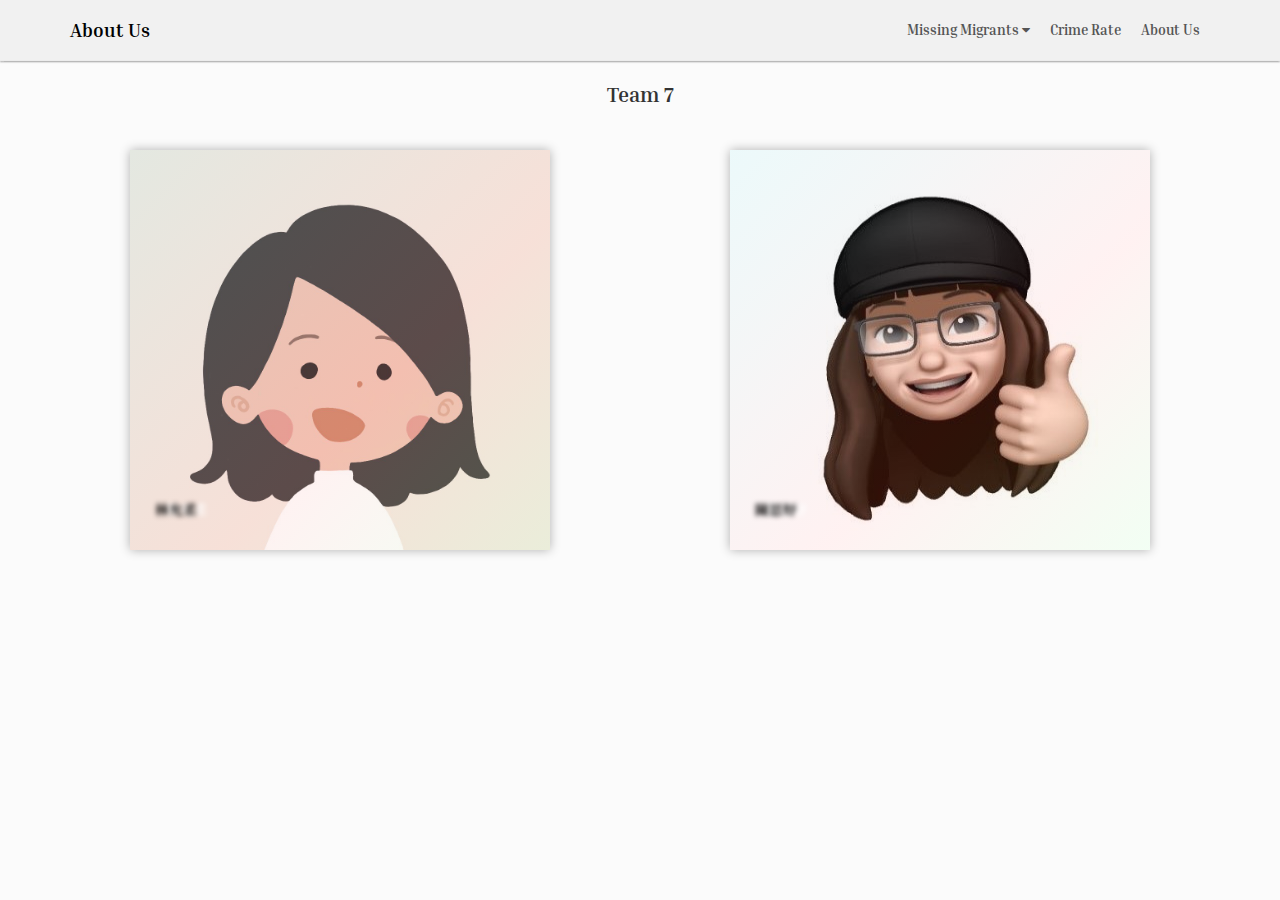
<file: index2.html>
<!DOCTYPE html>
<html lang="en">
 	<head>
	    <title>About Us</title>
		<link rel="icon" type="image/png" href="image/siren.png"> <!-- icon -->
	    <meta name="viewport" content="initial-scale=1.0, user-scalable=no">
	    <meta charset="utf-8">

		<!--header-->
		<link rel="stylesheet" href="https://maxcdn.bootstrapcdn.com/font-awesome/4.7.0/css/font-awesome.min.css">
		<link href="https://cdnjs.cloudflare.com/ajax/libs/twitter-bootstrap/3.3.7/css/bootstrap.min.css" rel="stylesheet" type="text/css">
		<link href="./css/index.css" rel="stylesheet" type="text/css">
		<link href="./css/about.css" rel="stylesheet" type="text/css">
		<script src="https://cdnjs.cloudflare.com/ajax/libs/jquery/3.1.0/jquery.min.js"></script>
		<script type="text/javascript" src="./js/header.js" ></script>
		<script type="text/javascript" src="./js/about.js" ></script>
		<link href="https://fonts.googleapis.com/css?family=Inria+Serif|Noto+Serif+TC&display=swap" rel="stylesheet">
	</head>
		<header>
		<!--  add dark nav  -->
		<nav class="nav">
			<div class="container">
				<div class="nav-heading">
					<button class="toggle-nav" data-toggle="open-navbar1"><i class="fa fa-align-right"></i></button>
					<a class="brand" href="index2.html">About Us</a>
				</div>
				<div class="menu" id="open-navbar1">
					<ul class="list">
					  <li class="categories"><a href="#" id="open-categories" data-dropdown="target" href="#">Missing Migrants <i class="fa fa-caret-down"></i></a>
						<ul class="drop-down" id="target">
							<li><a href="index.html">Bubble Map</a></li>
							<li class="seprator"></li>
							<li><a href="cause.html">Cause of Death</a></li>
							<li class="seprator"></li>
							<li><a href="region.html">Region of Incident</a></li>
						</ul>
						</li>
						<li><a href="index1.html">Crime Rate</a></li>
						<li><a href="index2.html">About Us</a></li>
					</ul>
				</div>
			</div>
		</nav>
	</header>
	<body>
	    <!-- Create an element where the map will take place -->
		<div id="dashboard">
			<div class="detail">Team 7</div>
			<!--CONTAINER-->
			<div class="ccontainer">
			   <!--ROW-->
			   <div class="row">
				  <!--İTEM-->
				  <div class="col-4-grid">
					 <div class="item">
						<div class="front-end">
						  <div class="item-title">林允柔</div>
						  <img src="./image/rou.jpg" alt="" />
						</div>
						<div class="back-end">
						  <div class="item-image" max-height="300px">
							<img src="./image/rou.jpg" alt=""  max-height="300px"/>
						  </div>
						  <div class="item-title">林允柔</div>
						  <p>0856617</p>
						</div>
					 </div>
				  </div>
				  <!--#İTEM-->
				  <!--İTEM-->
				  <div class="col-4-grid">
					 <div class="item">
						<div class="front-end">
						  <div class="item-title">陳思妤</div>
						   <img src="./image/yu.jpg" alt="" />
						</div>
						<div class="back-end">
						  <div class="item-image">
							<img src="./image/yu.jpg" alt="" />
						  </div>
						  <div class="item-title">陳思妤</div>
						  <p>0856065</p><p>aka.新竹周子瑜</p><p>祝大家新年快樂～</p><p>ヽ(∀ﾟ )人(ﾟ∀ﾟ)人( ﾟ∀)人(∀ﾟ )人(ﾟ∀ﾟ)人( ﾟ∀)ﾉ</p>
						</div>
					 </div>
				  </div>
				  <!--#İTEM-->
			   </div>
			   <!--#ROW-->
			</div>
			<!--#CONTAINER-->
			<!--SHOW ITEM-->
			<div class="show-item">
			  <div class="show-item-close"></div>
			  <!--CONTAINER600-->
			  <div class="container600 single">
				
			  </div>
			  <!--#CONTAINER600-->
			</div>
			<!--#SHOW ITEM-->
		</div>
	</body>
</html>
</file>
<file: css/index.css>
/* Remove dark-nav class from nav tag to see the light version  */
* {
	padding: 0;
	margin: 0;
	-webkit-box-sizing: border-box;
	-moz-box-sizing: border-box;
	box-sizing: border-box;
	outline: none;
	font-family: 'Inria Serif', 'Noto Serif TC', serif;
}

body {
	background-color: #fbfbfb;
}

span {
	font-family: 'Inria Serif', 'Noto Serif TC', serif;
	font-weight: 600;
}

a {
	font-family: 'Inria Serif', 'Noto Serif TC', serif;
}

div {
	font-family: 'Inria Serif', 'Noto Serif TC', serif;
	font-weight: 600;
}

p {
	margin: 10px 0 0 15px;
    font-size: 1.2em;
    font-family: 'Inria Serif', 'Noto Serif TC', serif;
    font-weight: bold;
}

#element1{
	width: 100%;
	text-align: center;
}

#element2{
	width: 100%;
	text-align: center;
}

#dashboard {
	width: 100%; 
	margin: 80px 0px 10px 0px;
}
#mapid { 
	float: left;
	height: 500px;
	width: 95%; 
	margin: 1% 2.5%;
	text-align: center;
}
.detail {
	height: auto;
	width: 100%;
	text-align: center;
}
.text {
	font-size: 12px;
	xml:space="preserve";
	fill: black;
}

#tooltip {
	position: absolute;
	max-width: 250px;
	padding: 10px;
	background-color: white;
	border-radius: 2px;
	box-shadow: 0 2px 2px rgba(0,0,0, .16);
	pointer-events: none;
	transition: opacity .2s;
	opacity: 1;
	font-size: 12px;
	line-height: 18px;
	letter-spacing: .2px;
}
#tooltip.hidden {
	opacity: 0;
}

/* Header */
header {
	height: 0;
}
.container:after, .container:before {
	content: "";
	display: block;
	clear: both;
}

/* Start navbar */
.nav {
	background-color: #f1f1f1;
    border-bottom: 1px solid #ececec;
    box-shadow: 0 1.5px 1.5px rgba(69, 69, 69, 0.36);
	min-height: 50px;
	height: auto;
}
.nav .nav-heading {float: left}

.nav .nav-heading .toggle-nav {
	padding: 2px 10px;
	border-radius: 5px;
	border: none;
	display: none;
	background-color: transparent;
}
.nav .nav-heading > a {
	text-decoration: none;
	color: #000;
	line-height: 60px;
	font-weight: 600;
	font-size: 19px;
}

/* Start menu */
.nav .menu {
	float: right;
}
.nav .menu:after {
	content: "";
	clear: both;
	display: block;
}
.nav .list {
	float: right;
	margin: 0;
}
.nav .list > li {
	float: left;
	list-style: none;
}
.nav .list > li > a {
	color: #555;
	text-decoration: none;
	display: block;
	line-height: 60px;
	padding: 0 10px;
}
.nav .list > li > a:hover,
.nav .list > li.active > a {
	color: #333
}

/* Start drodpwn menu */
.categories {
	position: relative;
}
.nav .list .categories .drop-down {
	list-style: none;
	position: absolute;
	top: 100%;
	left: 0;
	background-color: #FFF;
	border: 1px solid #ccc;
	padding: 5px 0;
	min-width: 160px;
	width: auto;
	white-space: nowrap;
	-webkit-box-shadow: 0 6px 12px rgba(0, 0, 0, .175);
	box-shadow: 0 6px 12px rgba(0, 0, 0, .175);
	display: none;
	z-index: 99999;
}
.nav .list .drop-down > .seprator {
	height: 1px;
	width: 100%;
	margin: 9px 0;
	background-color: #e5e5e5;
}
	.drop-down > li > a {
	color: #333;
	display: block;
	padding: 3px 20px;
	text-decoration: none;
}
.show {
	display: block
}

/* Sub dropdown menu */
.categories .drop-down .sub-drop-down {position: relative}
.categories .drop-down .sub-drop-down:hover .sub-dropdown {
	display: block;
}
.categories .drop-down .sub-dropdown {
	position: absolute;
	top: -20px;
	left: 107%;
	list-style: none;
	background-color: #ffffff;
	border: 1px solid #cccccc;
	border-radius: 3px;
	padding: 10px;
	-webkit-box-shadow: 0 6px 12px rgba(0, 0, 0, .175);
	box-shadow: 0 6px 12px rgba(0, 0, 0, .175);
	display: none;
}
.categories .drop-down .sub-dropdown:before {
	content: "";
	display: block;
	position: absolute;
	top: 20px;
	left: -20px;
	border-top: 10px solid transparent;
	border-left: 10px solid transparent;
	border-bottom: 10px solid transparent;
	border-right: 10px solid #cccccc;
}
.categories .drop-down .sub-dropdown > li > a {
	color: #555;
	padding: 5px 0;
	display: block
}
/* End sub dropdown menu */
/* Dark theme */
.dark-nav {background-color: #2f3340}

.dark-nav .list > li > a {color: #BBB}

.dark-nav .list > li > a:hover,
.dark-nav .list > li.active > a {color: #FFF}

.dark-nav .nav-heading > a {color: #EEE}

.dark-nav .nav-heading .toggle-nav {color: #EEE}

/* End Dark theme */

/* Start media query for navbar */
@media (max-width: 767px) {
	.nav .container {
		padding-right: 0;
		padding-left: 0;
	}
	.nav .nav-heading {
		width: 100%;
		padding-left: 15px;
		padding-right: 15px;
		border-bottom: 1px solid #e7e7e7;
	}
	.nav .nav-heading .brand {float: left}

	.nav .nav-heading .toggle-nav {
		display: block;
		float: right;
		margin-top: 14px;
	}

	.nav .menu {
		width: 100%;
		padding-left: 15px;
		padding-right: 15px;
		display: none;
	}

	.nav .list {
		float: none;
		width: 100%;
	}
	.nav .list > li {
		float: none;
		width: 100%;
	}
	.nav .list > li > a {padding: 12px 0;line-height: 1;}

	.nav .list .categories .drop-down {
		background-color: transparent;
		border: none;
		position: static;
		-webkit-box-shadow: none;
		box-shadow: none;
		padding: 0;
	}
	.categories .drop-down .sub-dropdown {
		position: static;
		background-color: transparent;
		border: none;
		-webkit-box-shadow: none;
		box-shadow: none;
		padding-left: 20px;
	}
	.categories .drop-down .sub-dropdown > li > a {
		color: #888;
	}
	.categories .drop-down .sub-dropdown:before {
		display: none;
	}
	/* Simple reset for dark theme */
	.dark-nav .menu {background-color: #252831}
	.dark-nav .nav-heading {border-bottom-color: #31343c}
	.dark-nav .list .drop-down > li > a {color: #AAA}
	.dark-nav .list .categories .drop-down .seprator {background-color: #2a2d38}

}

#chart {
	position: absolute;
    z-index: 1000;
    background: #ffffffd4;
    top: 50%;
    left: -50%;
    box-shadow: 3px 3px 9px #9d9a9a;
	transition: left 0.2s ease;
	border-radius: 8px;
	width: 0px;
	height: 0px;
}

.chart {
	position: absolute;
}

li#close {
	position: relative;
	float: right;
	list-style: none;
    z-index: 1001;
	display: none;
	margin-right:10px;
	font-size: 1.5em;
	box-align: center;
}

li#titlename {
	position: relative;
	float: left;
	list-style: none;
    z-index: 1001;
	margin: 0px 10px 0 15px;
    font-size: 1.4em;
}

.legend {
	float: left;
	height: 15px;
	width: 100%;
	padding: 10px;
	margin: 10px 20px 20px 20px;
	text-align: center;
}
</file>
<file: css/about.css>
.ccontainer{
  width: 100%;
  max-width:1200px;
  margin:0 auto;
  padding:0 15px;
}
.container600{
  width: 100%;
  max-width:600px;
  margin:0 auto;
  padding:0 15px;
}
.row{
  margin:0 -15px;
}
.col-4-grid{
  width: 50%;
  padding: 40px 90px 0 90px;
  float: left;
}
@media(max-width:1024px){
   .col-4-grid{
     width: 50%;
   }
}
@media(max-width:480px){
   .col-4-grid{
     width: 100%;
   }
}
.item{
  width: 100%;
  float:left;
  height: 400px;
  cursor: pointer;
  position: relative;
  box-shadow: 0 0 10px rgba(0,0,0,0.3)
}
.item .front-end:before{
  content: "";
  position: absolute;
  width: 100%;
  height: 100%;
  top:0%;
  left:0%;
  background: -webkit-linear-gradient(-45deg, rgba(97, 250, 113, 0.4) 0%,rgba(255, 87, 87, 0.4) 40%,rgba(18, 186, 200, 0.4) 100%);
  background: linear-gradient(-45deg, rgba(97, 250, 113, 0.4) 0%,rgba(255, 87, 87, 0.4) 40%,rgba(18, 186, 200, 0.4) 100%);
  transition:500ms;
  opacity: .2;
}
.item:hover .front-end:before{
  opacity: 1;
}
.item:hover .front-end .item-title{
  text-shadow:
  0px 0 5px rgba(0,0,0,.5),
  0px 0 5px rgba(255,255,255,.5);
  color: #fff;
}
.item .front-end{
  width: 100%;
  float: left;
  height: 100%;
  overflow: hidden;
  position: relative;
}
.item .front-end img{
  min-height: 100%;
  max-height: 100%;
  min-width: 100%;
}
.item .front-end .item-title{
  position: absolute;
  bottom:0;
  padding-left:30px;
  padding-bottom:30px;
  width: 100%;
  color: transparent;
  font-weight: 700;
  font-size: 14px;
  text-shadow:
  -5px 0 5px rgba(0,0,0,1),
  5px 0 5px rgba(255,255,255,1);
  transition:500ms;
}
.item .back-end{
  display: none;
}
.show-item{
  position: fixed;
  width: 100%;
  height: 100%;
  background: #fdfdfdd9;
  top:0;
  left:0;
  overflow: auto;
  padding:110px 0 0 0;
  display: none;
}
.show-item .item-image{
  text-align: center;
  width: 100%;
}
.show-item .item-image img{
  max-width: 50%;
}
.show-item-close{
  width: 40px;
  height: 40px;
  background: #2f2f2f;
  position: absolute;
  top:-100px;
  left:50%;
  margin-left: -20px;
  border-radius: 50%;
  cursor: pointer;
  transition:700ms;
  transform:rotate(-90deg);
  -webkit-transform:rotate(-90deg);
  -moz-transform:rotate(-90deg);
  -o-transform:rotate(-90deg);
  -ms-transform:rotate(-90deg);
}
.show-item-close.show-close{
  top:40px;
  transform:rotate(180deg);
  -webkit-transform:rotate(180deg);
  -moz-transform:rotate(180deg);
  -o-transform:rotate(180deg);
  -ms-transform:rotate(180deg);
}
.show-item-close:hover{
  transform:rotate(90deg);
  -webkit-transform:rotate(90deg);
  -moz-transform:rotate(90deg);
  -o-transform:rotate(90deg);
  -ms-transform:rotate(90deg);
}
.show-item-close:before{
  content: "";
  width: 20px;
  height: 1px;
  background: #fff;
  position: absolute;
  transform:rotate(45deg);
  -webkit-transform:rotate(45deg);
  -moz-transform:rotate(45deg);
  -o-transform:rotate(45deg);
  -ms-transform:rotate(45deg);
  top:50%;
  margin-top: -1px;
  left:50%;
  margin-left: -10px;
  z-index: 2;
}
.show-item-close:after{
  content: "";
  width: 20px;
  height: 1px;
  background: #fff;
  position: absolute;
  transform:rotate(-45deg);
  -webkit-transform:rotate(-45deg);
  -moz-transform:rotate(-45deg);
  -o-transform:rotate(-45deg);
  -ms-transform:rotate(-45deg);
  top:50%;
  margin-top: -1px;
  left:50%;
  margin-left: -10px;
  z-index: 2;
}
.show-item .item-title{
  font-size: 27px;
  font-weight: 700;
  color: #2f2f2f;
  margin:15px 0;
  text-align: center;
}
.show-item .single{
  opacity: 0;
  position: relative;
  top:-200px;
  transition:500ms;
}
.show-item .single.show-single{
  opacity: 1;
  top:0px;
}
html.overflow,body.overflow{
  overflow: hidden;
  width: 100%;
  height: 100%;
}
.show-item-back-top{
  position: relative;
  left:50%;
  margin-left: -20.5px;
  width: 61px;
  height: 40px;
  margin-top: 70px;
  cursor: pointer;
  float: left;
}
.show-item-back-top:before{
  content: "";
  width: 40px;
  height: 10px;
  background: rgba(0,0,0,0.7);
  position: absolute;
  left: 0px;
  top: 0px;
  -webkit-transform:rotate(-45deg);
  -moz-transform:rotate(-45deg);
  -ms-transform:rotate(-45deg);
  -o-transform:rotate(-45deg);
  transform:rotate(-45deg);
  -webkit-transform-origin:0 0;
  -moz-transform-origin:0 0;
  -ms-transform-origin:0 0;
  -o-transform-origin:0 0;
  transform-origin:0 0;
  border-radius: 10px 10px 0 0;
}
.show-item-back-top:after{
  content: "";
  position: absolute;
  right: 0px;
  top: 0px;
  width: 40px;
  height: 10px;
  background: rgba(0,0,0,0.7);
  -webkit-transform:rotate(45deg);
  -moz-transform:rotate(45deg);
  -ms-transform:rotate(45deg);
  -o-transform:rotate(45deg);
  transform:rotate(45deg);
  -webkit-transform-origin:100% 0;
  -moz-transform-origin:100% 0;
  -ms-transform-origin:100% 0;
  -o-transform-origin:100% 0;
  transform-origin:100% 0;
  border-radius: 10px 10px 0 0;
}
/* Demo.css  */
h1,h2,h3,h4,h5,h6{
  color: #2f2f2f;
  margin:10px 0;
  font-weight: 700;
}
p{
  color: #2f2f2f;
  font-size: 17px;
  line-height: 20px;
  margin:10px 0;
  font-weight: 300;
  text-align: center;
}
*,
*:after,
*::before {
    -webkit-box-sizing: border-box;
    -moz-box-sizing: border-box;
    box-sizing: border-box;
    margin:0;
    padding:0;
}
.title{
  color:rgba(255,255,255,1);
  font-size:40px;
  width: 100%;
  text-align:center;
  position:relative;
  margin-bottom:50px;
  font-weight: 700;

}
.title:before{
  content:"";
  position:absolute;
  bottom:-15px;
  left:50%;
  width: 30px;
  margin-left:-15px;
  background: rgba(255,255,255,1);
  height: 6px;
}
/* Demo.css */

.detail {
	height: auto;
	width: 100%;
	text-align: center;
	font-size: 1.5em;
}
</file>
